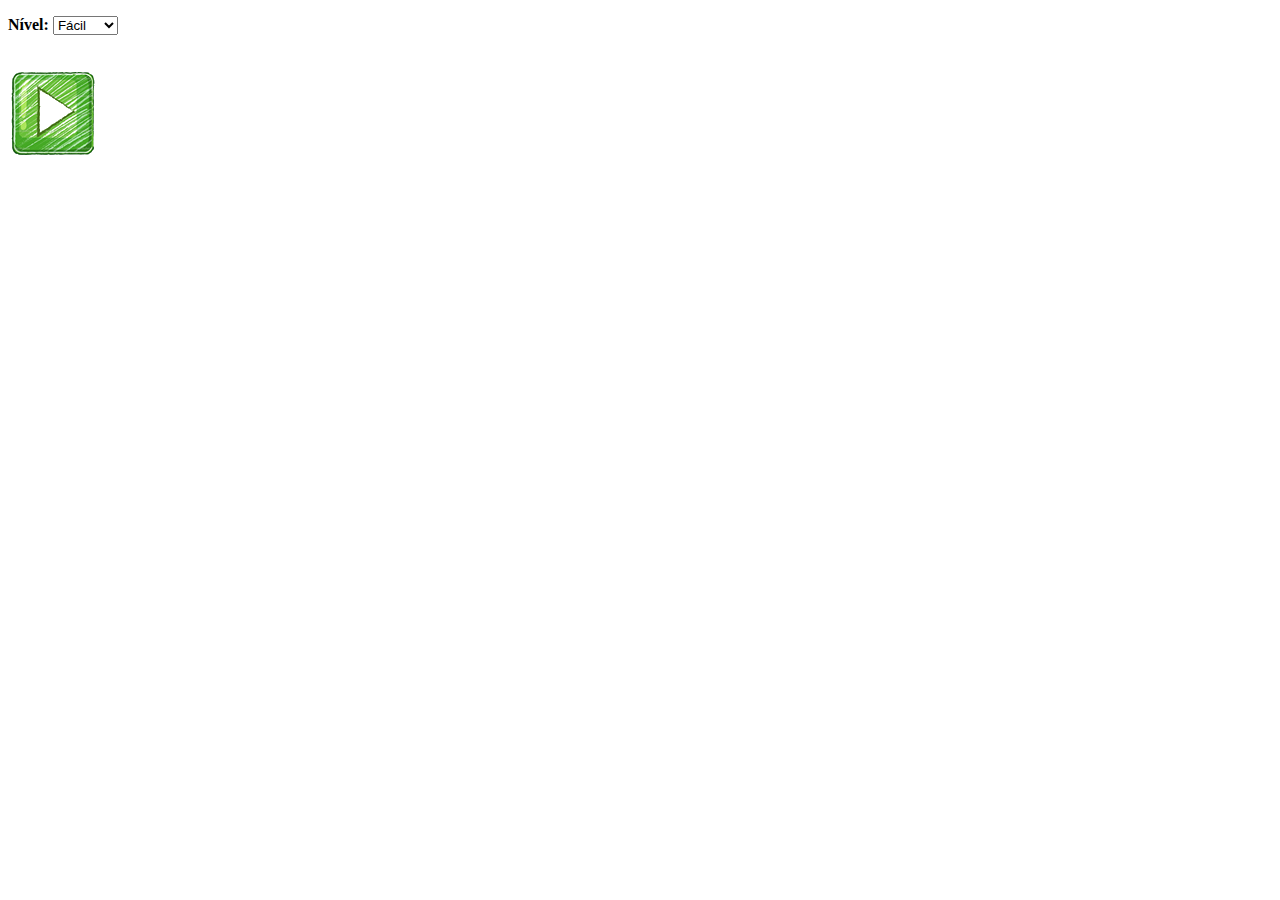
<file: estourando_baloes/index.html>
<!DOCTYPE HTML>
<html lang="pt-br">
	<head>
		<meta charset="UTF-8">

		<title>Estourando balões</title>

		<script language='Javascript'>
			
			function iniciaJogo(){
				var nivel_jogo = document.getElementById('nivel_jogo').value;

				window.location.href = 'jogo.html?'+nivel_jogo;
				
			}
		</script>
	</head>

	<body>
		<div>
			<p>
				<b>Nível: </b>
				<select id="nivel_jogo">
					<option value="1">Fácil</option>
					<option value="2">Normal</option>
					<option value="3">Difícil</option>
				</select>
			</p>
			<br />
			<img src="imagens/iniciar.png" onclick="iniciaJogo()" />

	</body>
	
</html>
</file>
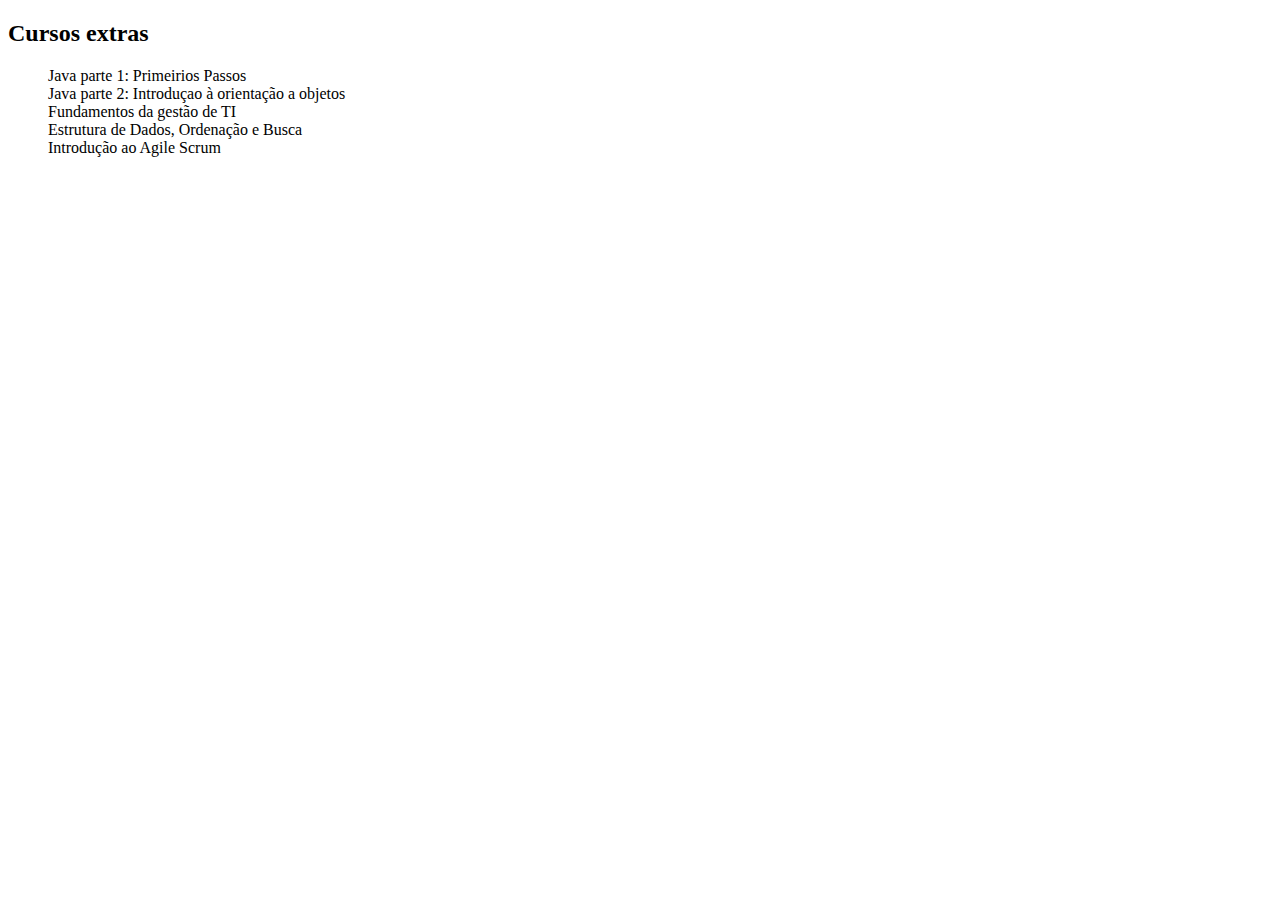
<file: cursos.html>
<!DOCTYPE html>
<html lang="pt-br">
<head>
    <title>cursos</title>
</head>
    <body>
            <h2>Cursos extras</h2>
                <dt class="cursos">
                    <dl><dd>Java parte 1: Primeirios Passos</dd>
                        <dd>Java parte 2: Introduçao à orientação a objetos</dd> 
                        <dd>Fundamentos da gestão de TI</dd>
                        <dd> Estrutura de Dados, Ordenação e Busca</dd>
                        <dd>Introdução ao Agile Scrum</dd>
                    </dl>
                </dt>
                   
    </body>
</html>
</file>
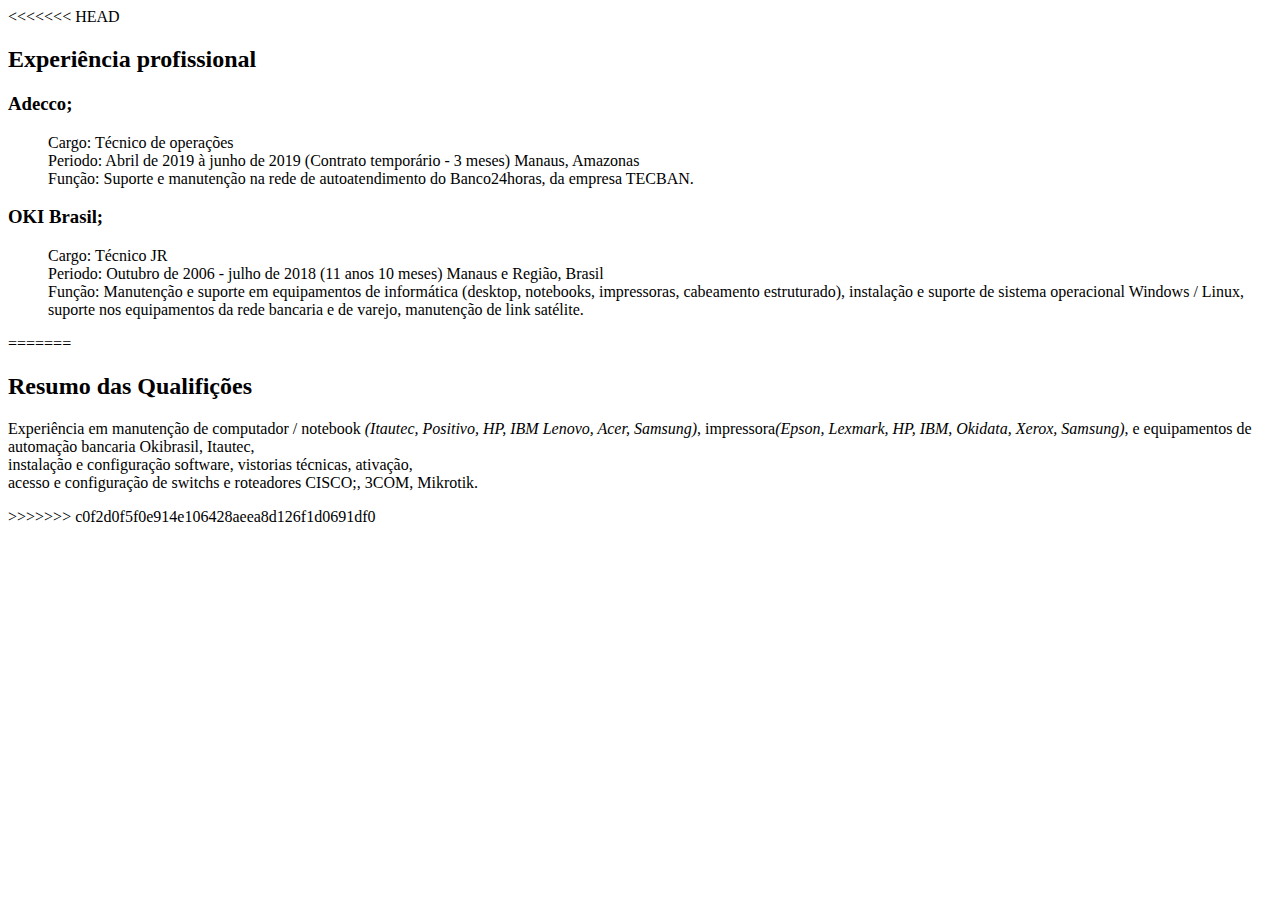
<file: experiencia.html>
<!DOCTYPE html>
<html lang="pt-br">
<head>
	<title>Experiência</title>
</head>
<body>
<<<<<<< HEAD
 <h2>Experiência profissional</h2>

        
  <dt class="cursos">
   <dl><h3>Adecco;</h3>
    <dd>Cargo: Técnico de operações<br></dd>
    <dd>Periodo: Abril de 2019 à junho de 2019 (Contrato temporário - 3 meses) Manaus, Amazonas<br> </dd>
    <dd>Função: Suporte e manutenção na rede de autoatendimento do Banco24horas, da empresa TECBAN.</dd>
   </dl>
                    
   <dl><h3>OKI Brasil;</h3>
    <dd>Cargo: Técnico JR<br></dd>
    <dd>Periodo: Outubro de 2006 - julho de 2018 (11 anos 10 meses) Manaus e Região, Brasil<br></dd>
    <dd>Função: Manutenção e suporte em equipamentos de informática (desktop, notebooks,&nbsp;impressoras, cabeamento estruturado), instalação e suporte de sistema operacional Windows / Linux,<br> suporte nos equipamentos da rede bancaria e de varejo, manutenção de link satélite.</dd>
   </dl>           
  
  </dt>
 </body>
</html>
=======
	<div>
		<h2>Resumo das Qualifições</h2>
			<p>Experiência em manutenção de computador / notebook <em>(Itautec, Positivo, HP, IBM Lenovo, Acer,
			Samsung)</em>, impressora<em>(Epson, Lexmark, HP, IBM, Okidata, Xerox, Samsung)</em>,
			e equipamentos de automação bancaria Okibrasil, Itautec,<br>instalação e configuração software, 
			vistorias técnicas, ativação,<br>acesso e configuração de switchs e roteadores CISCO;, 3COM, Mikrotik.
                </p>
	</div>
</body>
</html>
>>>>>>> c0f2d0f5f0e914e106428aeea8d126f1d0691df0
</file>
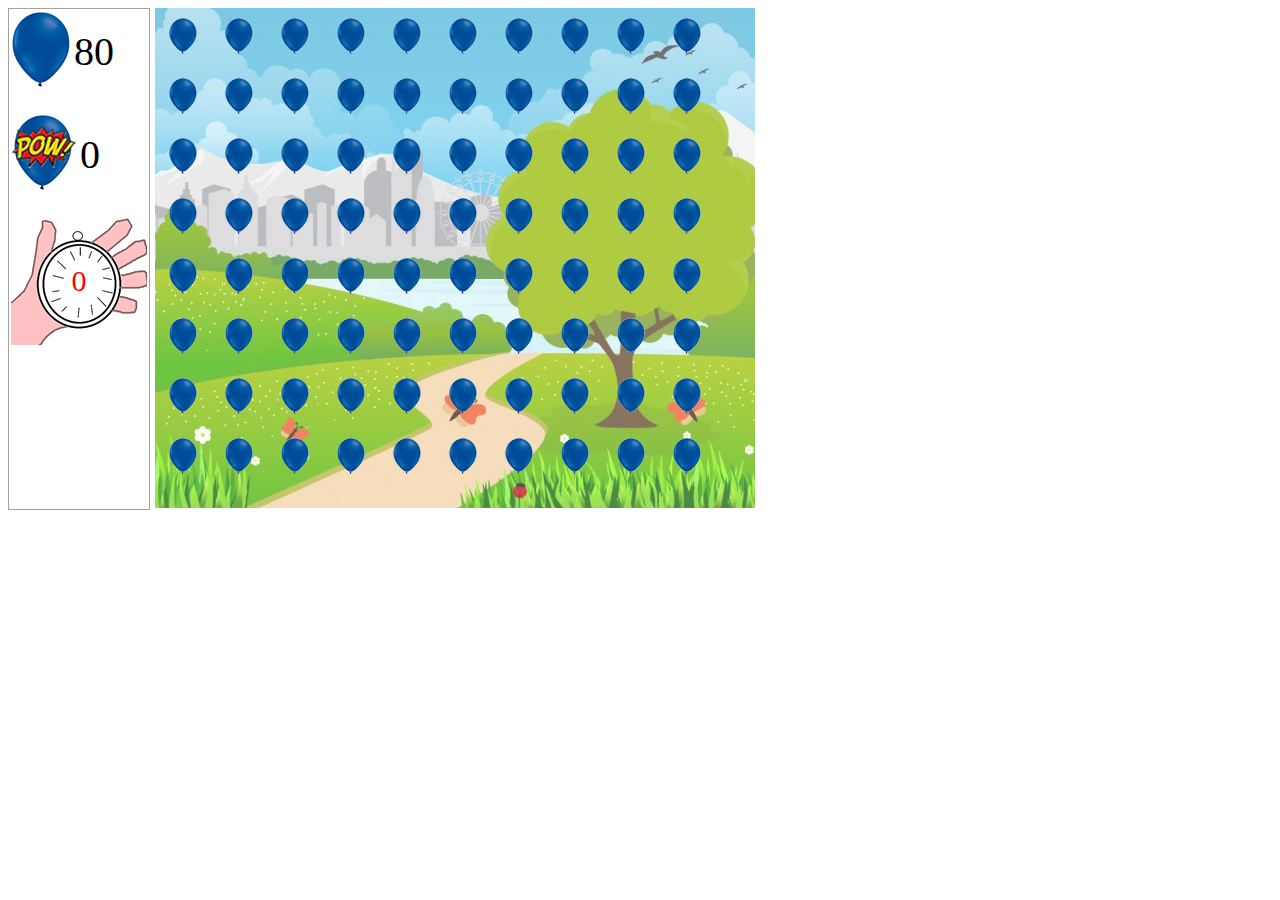
<file: estourando_baloes/jogo.html>
<!DOCTYPE HTML>
<html lang="pt-br">
	<head>
		<meta charset="UTF-8">

		<title>Estourando balões</title>

		<script src="jogo.js"></script>

	</head>

	<body onload="iniciaJogo()">
		<div style="float:left; width:auto; height:500px; background: #FFF; border: solid 1px #A2A2A2; margin-right: 5px;">
			<table border="0">
				<tr>
					<td>
						<img src="imagens/balao_azul_grande.png" />
					</td>
					<td>
						<span id="baloes_inteiros" style="font-size: 40px;"></span>
					</td>
				</tr>
			</table>

			<br />
			<table border="0">
				<tr>
					<td>
						<img src="imagens/balao_azul_grande_estourado.png" />
					</td>
					<td>
						<span id="baloes_estourados" style="font-size: 40px;"></span>
					</td>
				</tr>
			</table>

			<br/>
			<table border="0" style="width: 140px; height: 132px;">
				<tr>
					<td style="background: url('imagens/cronometro.png'); text-align:center">
						<span id="cronometro" style="color: red; font-size: 30px;"></span>
					</td>
				</tr>
			</table>

		</div>

		<div id="cenario" style="float: left; width: 600px; height: 500px; background: url('imagens/cenario.png'); background-position: bottom;"></div>
	</body>
	
</html>
</file>
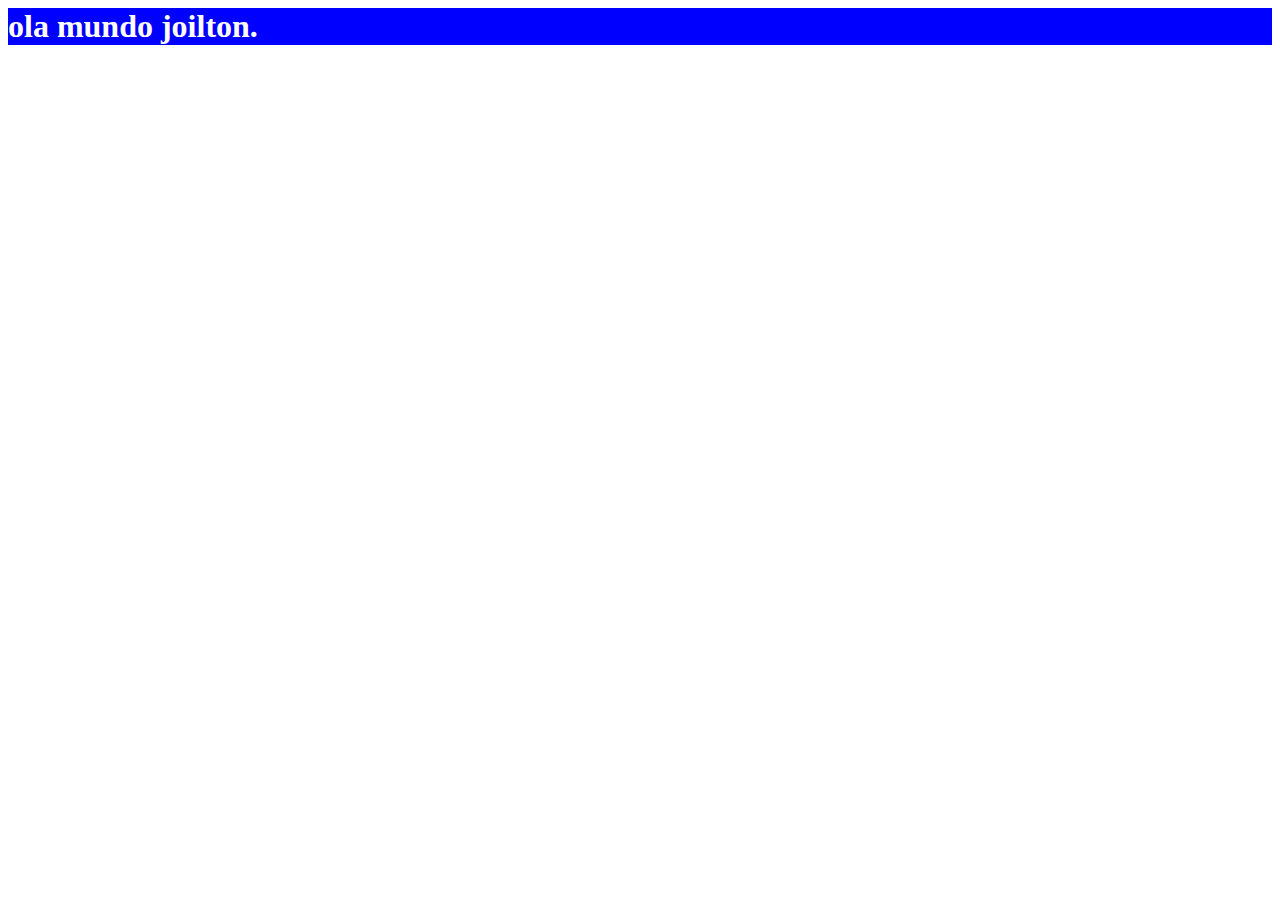
<file: estourando_baloes/olamundo.html>
<html lang="en">
<head>
    <meta charset="UTF-8">
    <meta name="viewport" content="width=device-width, initial-scale=1.0">
    <title>Document</title>
</head>
<body>
    <h1 style="color:white; background: blue;">ola mundo joilton.</h1>
</body>
</html>
</file>
